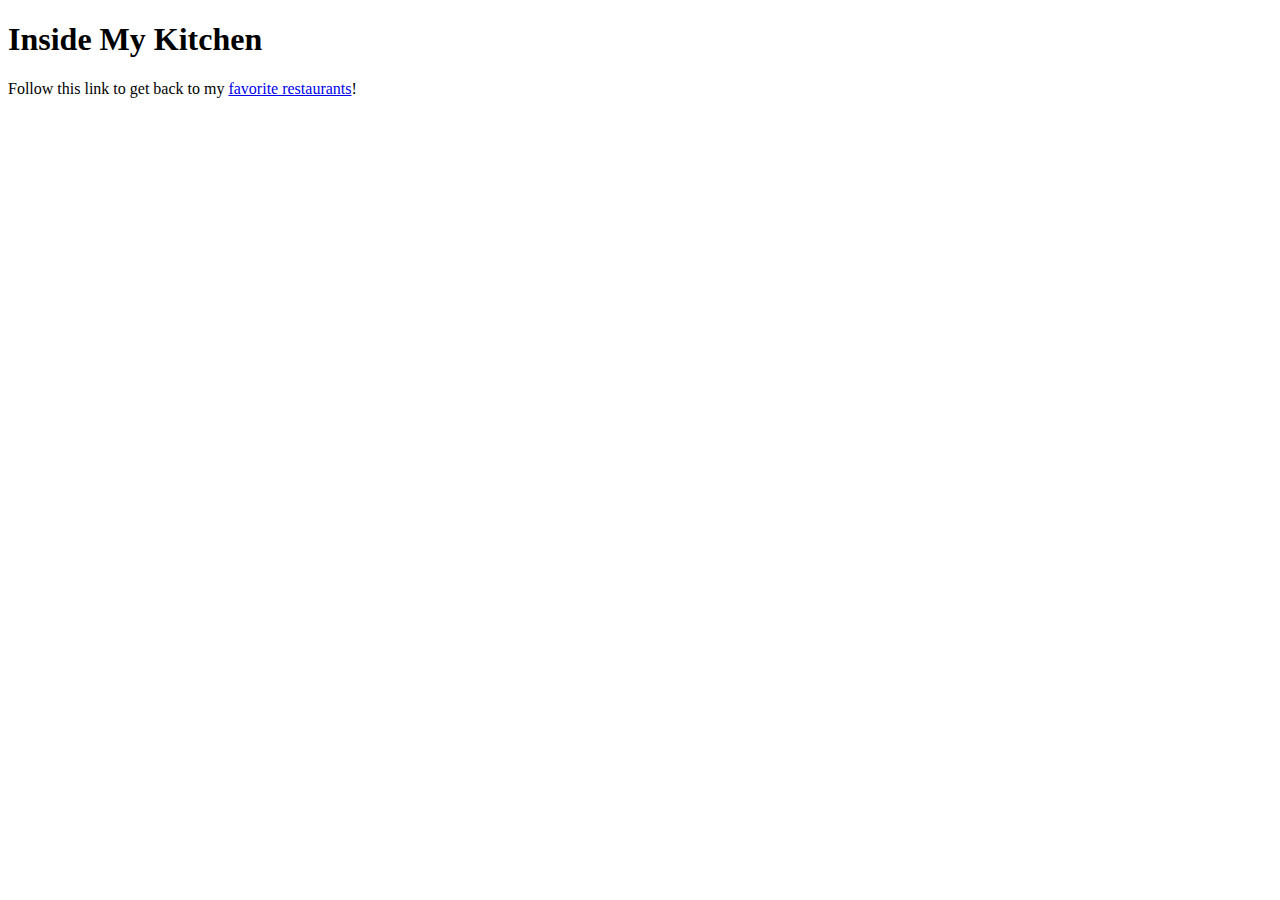
<file: My travel kitchen.html>
<!DOCTYPE html>
<html>
<head>
<title> My travel Kitchen! </title>
</head>
<body>
    <h1>Inside My Kitchen</h1>
    <p>Follow this link to get back to my <a href="favorite resturant.html">favorite restaurants</a>!</p>

</body>
</html>
</file>
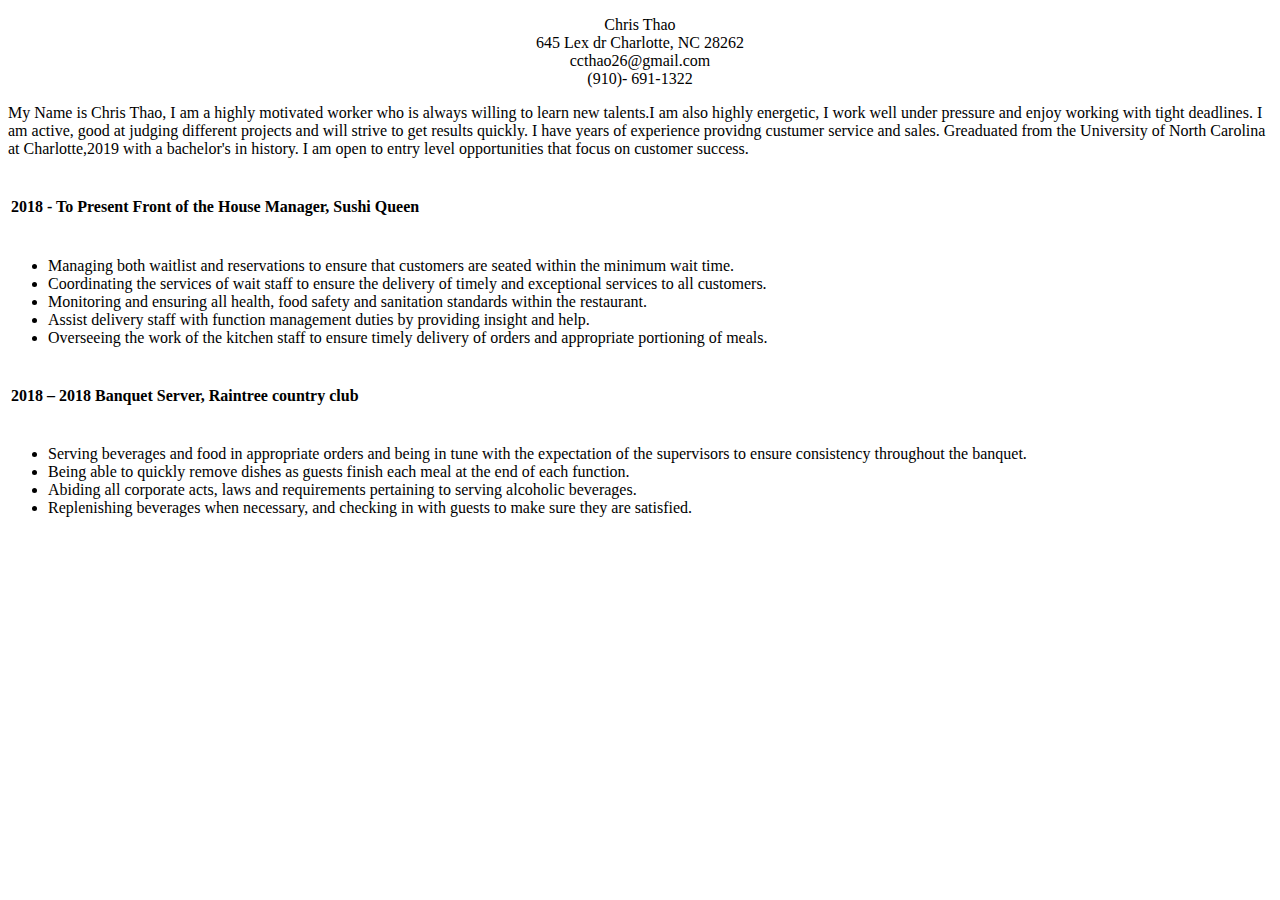
<file: Resume hw.html>
<!DOCTYPE html>
<html>
<head>
<title> Complted Resume! </title>
</head>
<body>

    <p style="text-align:center">     
        Chris Thao<br>
        645 Lex dr Charlotte, NC 28262<br>
        ccthao26@gmail.com<br>
        (910)- 691-1322<br></p>
 
<p>My Name is Chris Thao, I am a highly motivated worker who is always willing to learn new talents.I am also highly energetic, I work well under pressure and enjoy working with tight deadlines. I am active, good at judging different projects and will strive to get results quickly. I have years of experience providng custumer service and sales. Greaduated from the University of North Carolina at Charlotte,2019 with a bachelor's in history. I am open to entry level opportunities that focus on customer success. </h1>


 
<table style="width: 100%;">
    <tr>
      <th style="text-align: left"><h4>2018 - To Present
          Front of the House Manager, Sushi Queen
      </h4></th>
      <th style="text-align: right"></th>
    </tr></table>
<p>
    <ul>
        <li>Managing both waitlist and reservations to ensure that customers are seated within the minimum wait time.</li> 

        <li>Coordinating the services of wait staff to ensure the delivery of timely and exceptional services to all customers.</li> 

        <li>Monitoring and ensuring all health, food safety and sanitation standards within the restaurant.</li>

        <li>Assist delivery staff with function management duties by providing insight and help.</li>

         <li>Overseeing the work of the kitchen staff to ensure timely delivery of orders and appropriate portioning of meals.</li>
    </ul>

         <table style="width: 100%;">
            <tr>
              <th style="text-align: left"><h4>2018 – 2018
                Banquet Server, Raintree country club</h4></th>
              <th style="text-align: right"></th>
            </tr></table>
        <p>
            <ul>
             <li>Serving beverages and food in appropriate orders and being in tune with the expectation of the supervisors to ensure consistency throughout the banquet.</li> 

            <li>Being able to quickly remove dishes as guests finish each meal at the end of each function.</li> 

            <li>Abiding all corporate acts, laws and requirements pertaining to serving alcoholic beverages.</li>

            <li>Replenishing beverages when necessary, and checking in with guests to make sure they are satisfied.</li>
</file>
